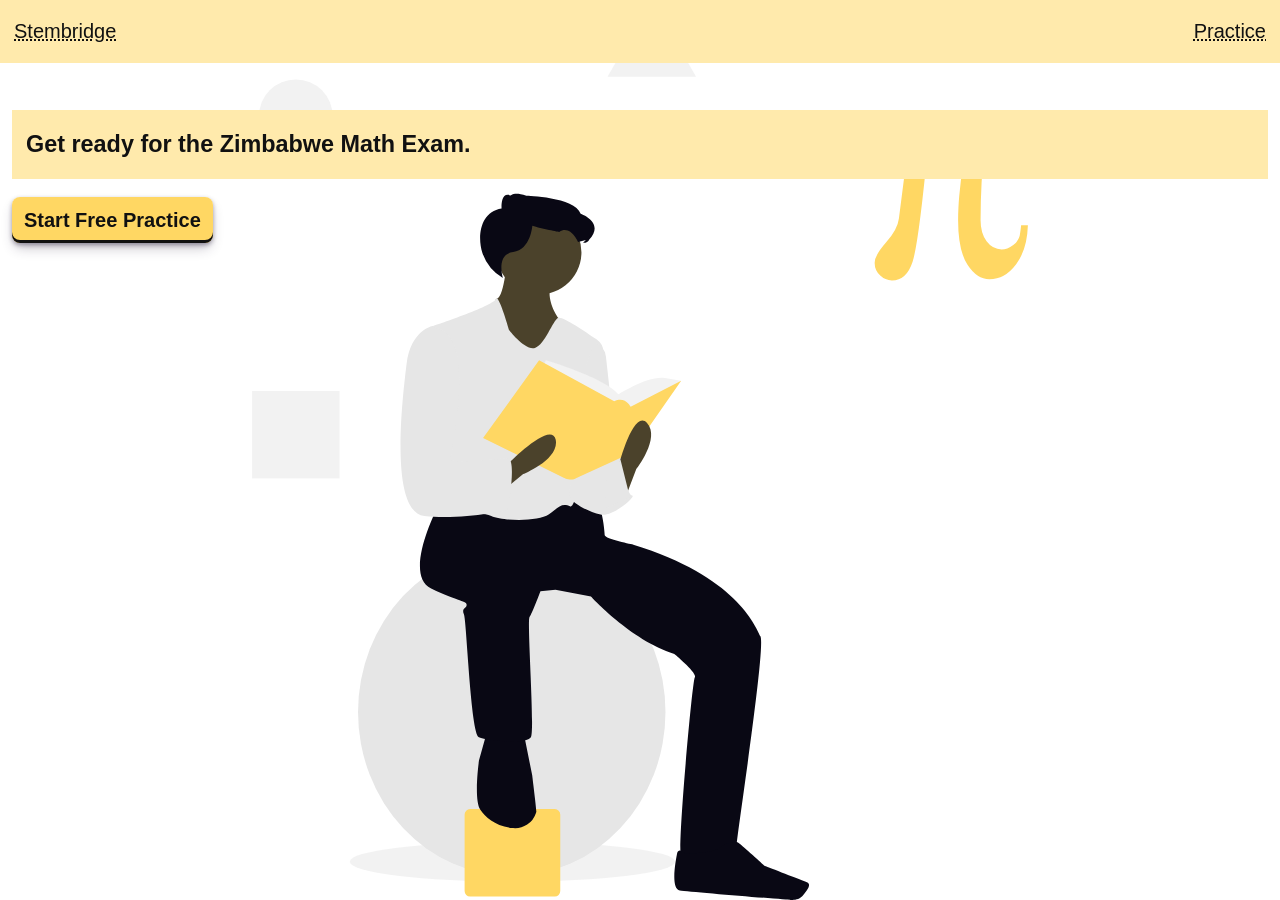
<file: web/index.html>
<!DOCTYPE html>
<html lang="en">

<head>
  <meta charset="UTF-8">
  <meta name="viewport" content="width=device-width, initial-scale=1.0">
  <title>Stembridge</title>

  <link rel="stylesheet" href="./assets/style.css">
  <script>
    // Returning students skip the landing page.
    try { if (localStorage.getItem("solved")) location.replace("./start.html"); } catch (e) { }
  </script>
</head>

<body id="index">

  <header class="bg-2 p">
    <a href="/">Stembridge</a>
    <nav>
      <a href="./practice.html">Practice</a>
    </nav>
  </header>
  <main>
    <h3 class="bg-2 p">Get ready for the Zimbabwe Math Exam.</h3>
    <a class="button" href="./practice.html">Start Free Practice</a>

  </main>
</body>

</html>
</file>
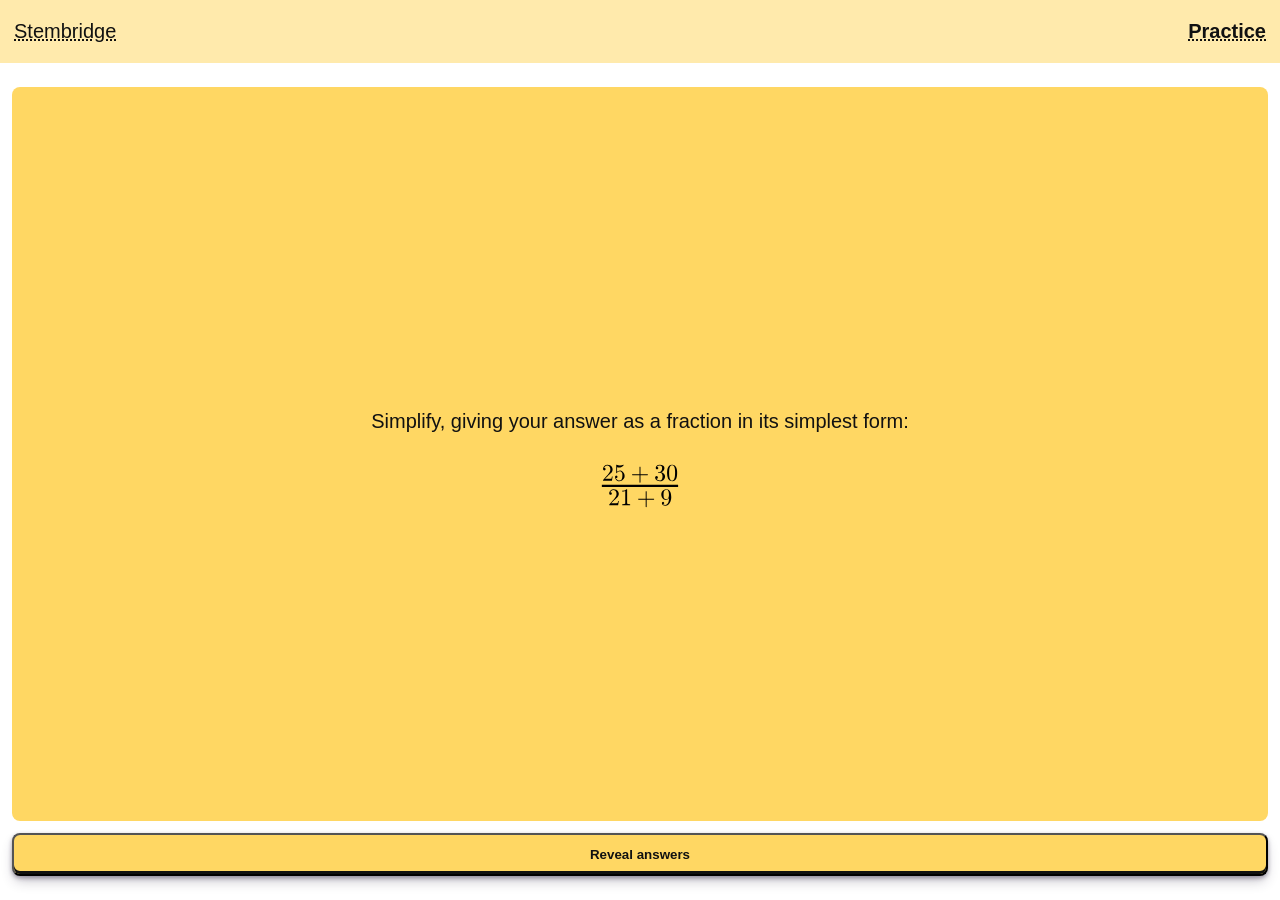
<file: web/practice.html>
<!DOCTYPE html>
<html lang="en">

<head>
    <meta charset="UTF-8">
    <meta name="viewport" content="width=device-width, initial-scale=1.0">
    <title>Stembridge | Practice</title>
    <link rel="stylesheet" href="./assets/style.css">
</head>

<body>
    <header class="bg-2 p">
        <a href="/">Stembridge</a>
        <nav>
            <a class="b" href="./practice.html">Practice</a>
        </nav>
    </header>
    <main id="main-exercise">

        <section class="card bg" id="exercise">
            <p id="task"></p>
            <div id="prompt"></div>
        </section>

        <button id="reveal" type="button" class="button">Reveal answers</button>
        <div id="options"></div>
    </main>

    <script src="data/exercises.js"></script>
    <script>
        (function () {
            var EX = window.EXERCISES || [];
            var taskEl = document.getElementById("task");
            var promptEl = document.getElementById("prompt");
            var revealEl = document.getElementById("reveal");
            var optionsEl = document.getElementById("options");
            var current = null;

            function shuffle(list) {
                for (var i = list.length - 1; i > 0; i--) {
                    var j = Math.floor(Math.random() * (i + 1));
                    var tmp = list[i];
                    list[i] = list[j];
                    list[j] = tmp;
                }
                return list;
            }

            function nextExercise() {
                optionsEl.innerHTML = "";
                revealEl.style.display = "";

                if (!EX.length) {
                    taskEl.textContent = "No exercises found. Run: cd cms && uv run generators/run.py";
                    promptEl.innerHTML = "";
                    revealEl.style.display = "none";
                    return;
                }

                var pick;
                do {
                    pick = EX[Math.floor(Math.random() * EX.length)];
                } while (EX.length > 1 && current && pick.id === current.id);
                current = pick;

                taskEl.textContent = pick.task;
                promptEl.innerHTML = '<img alt="question" src="' + pick.prompt + '">';
            }

            function markSolved(id) {
                try {
                    var solved = JSON.parse(localStorage.getItem("solved")) || {};
                    solved[id] = 1;
                    localStorage.setItem("solved", JSON.stringify(solved));
                } catch (e) { }
            }

            function revealAnswers() {
                revealEl.style.display = "none";
                var opts = shuffle(current.options.slice());
                for (var i = 0; i < opts.length; i++) {
                    (function (opt) {
                        var btn = document.createElement("button");
                        btn.type = "button";
                        btn.className = "button";
                        btn.innerHTML = '<img alt="answer option" src="' + opt.img + '">';
                        btn.onclick = function () {
                            if (opt.correct) {
                                btn.className = "button right";
                                markSolved(current.id);
                                var all = optionsEl.getElementsByTagName("button");
                                for (var k = 0; k < all.length; k++) all[k].disabled = true;
                                setTimeout(nextExercise, 500);
                            } else {
                                btn.className = "button wrong";
                                btn.disabled = true;
                            }
                        };
                        optionsEl.appendChild(btn);
                    })(opts[i]);
                }
            }

            revealEl.onclick = revealAnswers;
            nextExercise();
        })();
    </script>
</body>

</html>
</file>
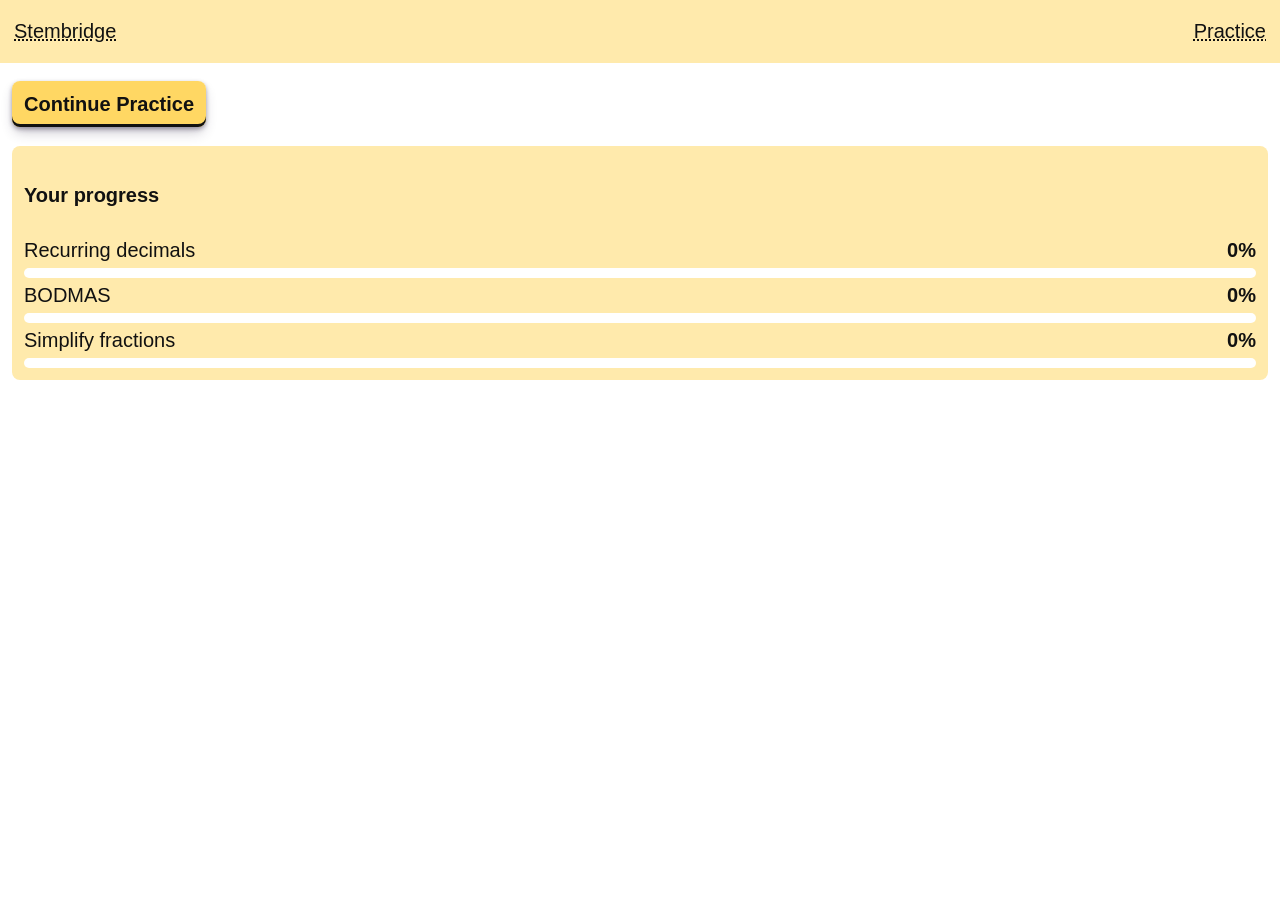
<file: web/start.html>
<!DOCTYPE html>
<html lang="en">

<head>
  <meta charset="UTF-8">
  <meta name="viewport" content="width=device-width, initial-scale=1.0">
  <title>Stembridge | Start</title>

  <link rel="stylesheet" href="./assets/style.css">
</head>

<body>

  <header class="bg-2 p">
    <a href="./start.html">Stembridge</a>
    <nav>
      <a href="./practice.html">Practice</a>
    </nav>
  </header>
  <main>
    <a class="button" href="./practice.html">Continue Practice</a>

    <section class="card bg-2" id="progress">
      <p class="b">Your progress</p>
    </section>
  </main>

  <script>
    (function () {
      var solved = {};
      try { solved = JSON.parse(localStorage.getItem("solved")) || {}; } catch (e) { }

      var xhr = new XMLHttpRequest();
      xhr.open("GET", "data/index.json");
      xhr.onload = function () {
        var gens = JSON.parse(xhr.responseText).generators;
        var box = document.getElementById("progress");
        for (var i = 0; i < gens.length; i++) {
          var g = gens[i], done = 0;
          for (var id in solved) if (id.indexOf(g.slug + "-") === 0) done++;
          var pct = Math.round(100 * Math.min(done, g.count) / g.count);
          var row = document.createElement("div");
          row.className = "topic";
          row.innerHTML = '<span></span> <span class="b">' + pct + '%</span>' +
            '<div class="bar"><div style="width:' + pct + '%"></div></div>';
          row.firstChild.textContent = g.title;
          box.appendChild(row);
        }
      };
      xhr.send();
    })();
  </script>
</body>

</html>
</file>
<file: web/assets/style.css>
html {
    line-height: 1.75;
    font-size: 1.25em;
    font-family: Verdana, Geneva, Tahoma, sans-serif;
    height: 100%;
    width: 100%;
    margin: 0;
    padding: 0;
    color: #111;
}

body {
    height: 100%;
    width: 100%;
    margin: 0;
    padding: 0;
    display: flex;
    flex-direction: column;
    gap: 12px;
}

a {
    color: #111;
    text-decoration-color: #111;
    text-decoration-style: dotted;
}

header {
    display: flex;
    justify-content: space-between;
}

nav {
    display: flex;
    gap: 4px;
}

main {
    padding: 12px;
}


#options {
    display: flex;
    flex-direction: column;
    gap: 12px;
}

#options img {
    height: 2rem;
    max-width: 100%;
    vertical-align: middle;
}

.button {
    background-color: #ffd763;
    /* border: 2px #111 dashed; */
    box-shadow: #111 5px 5px 12px;
    box-shadow: rgba(45, 35, 66, 0.4) 0 2px 4px, rgba(45, 35, 66, 0.3) 0 7px 13px -3px, #111 0 -3px 0 inset;
    box-sizing: border-box;
    padding: 12px;
    font-weight: bold;
    color: #111 !important;
    text-decoration: none;
    border-radius: 8px;
}




button.right {
    background: #37c871;
}

button.wrong {
    opacity: 0.2;
    background-color: #ccc;
}

#index {
    background: center / contain no-repeat fixed url("math_pic.svg");

}

.bg {
    background-color: #ffd763;
}

.bg-2 {
    background-color: #ffeaac;

}

.p {
    padding: 14px;
}

.b {
    font-weight: bold;
}

.card {
    border-radius: 8px;
    padding: 12px;
}

#main-exercise {
    display: flex;
    flex-direction: column;
    justify-content: center;
    gap: 12px;
    flex: 1;
}

#exercise {
    flex: 1;
    display: flex;
    flex-direction: column;
    justify-content: center;
    align-items: center;
    text-align: center;
}

#progress {
    margin-top: 24px;
}

.topic {
    display: flex;
    justify-content: space-between;
    flex-wrap: wrap;
}

.bar {
    width: 100%;
    height: 10px;
    border-radius: 5px;
    background-color: #fff;
}

.bar div {
    height: 100%;
    border-radius: 5px;
    background-color: #37c871;
}
</file>
